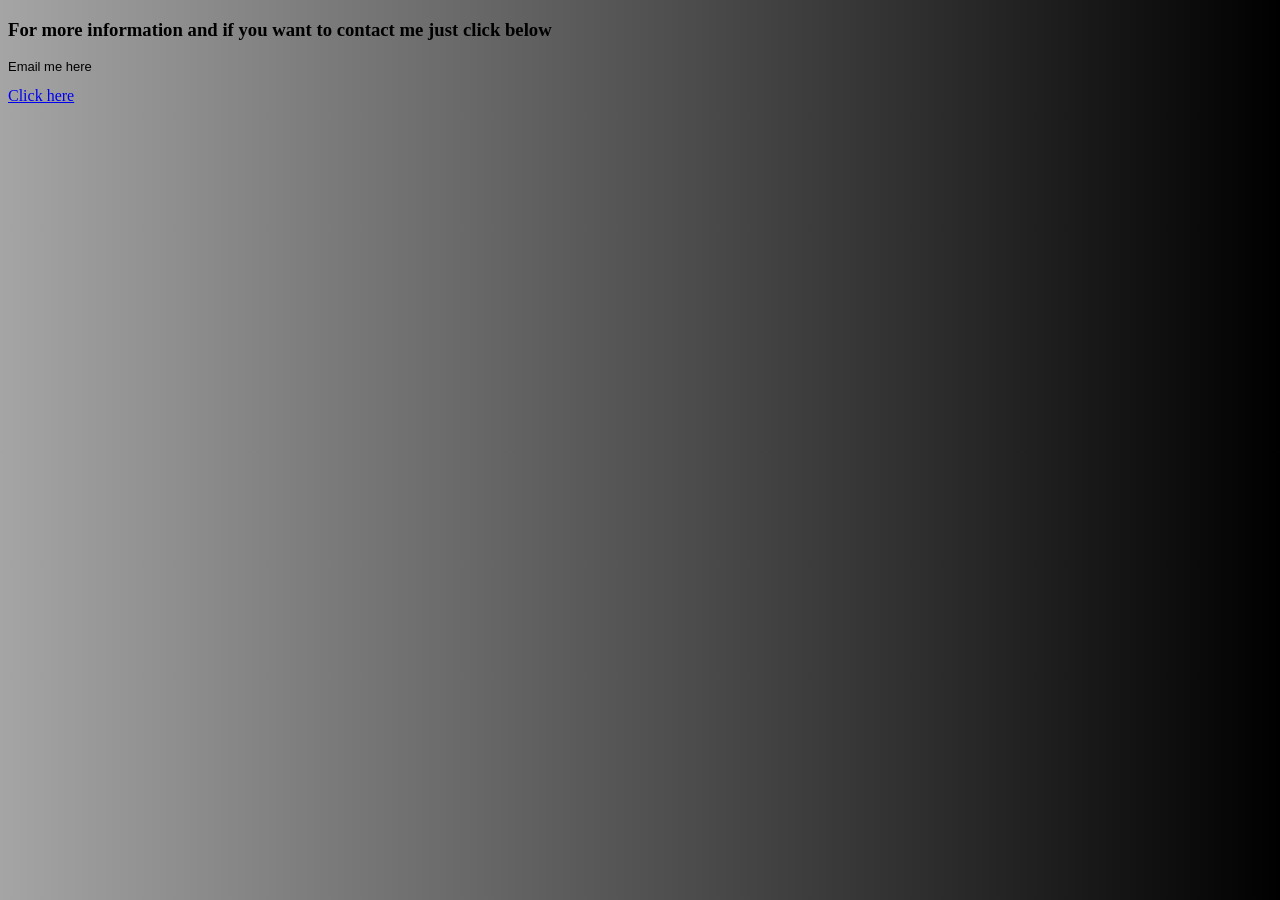
<file: Emaillink.html>
<!DOCTYPE html>
<head>
    <title>Email Link</title>
    <link rel="stylesheet" type="text/css" href="style3.css">
</head>
<body>
    <h3>For more information and if you want to contact me just click below</h3>
    <p>Email me here</p>
    <a href="mailto:ranulfojopia8@gmail.com">Click here</a>
</body>
</html>
</file>
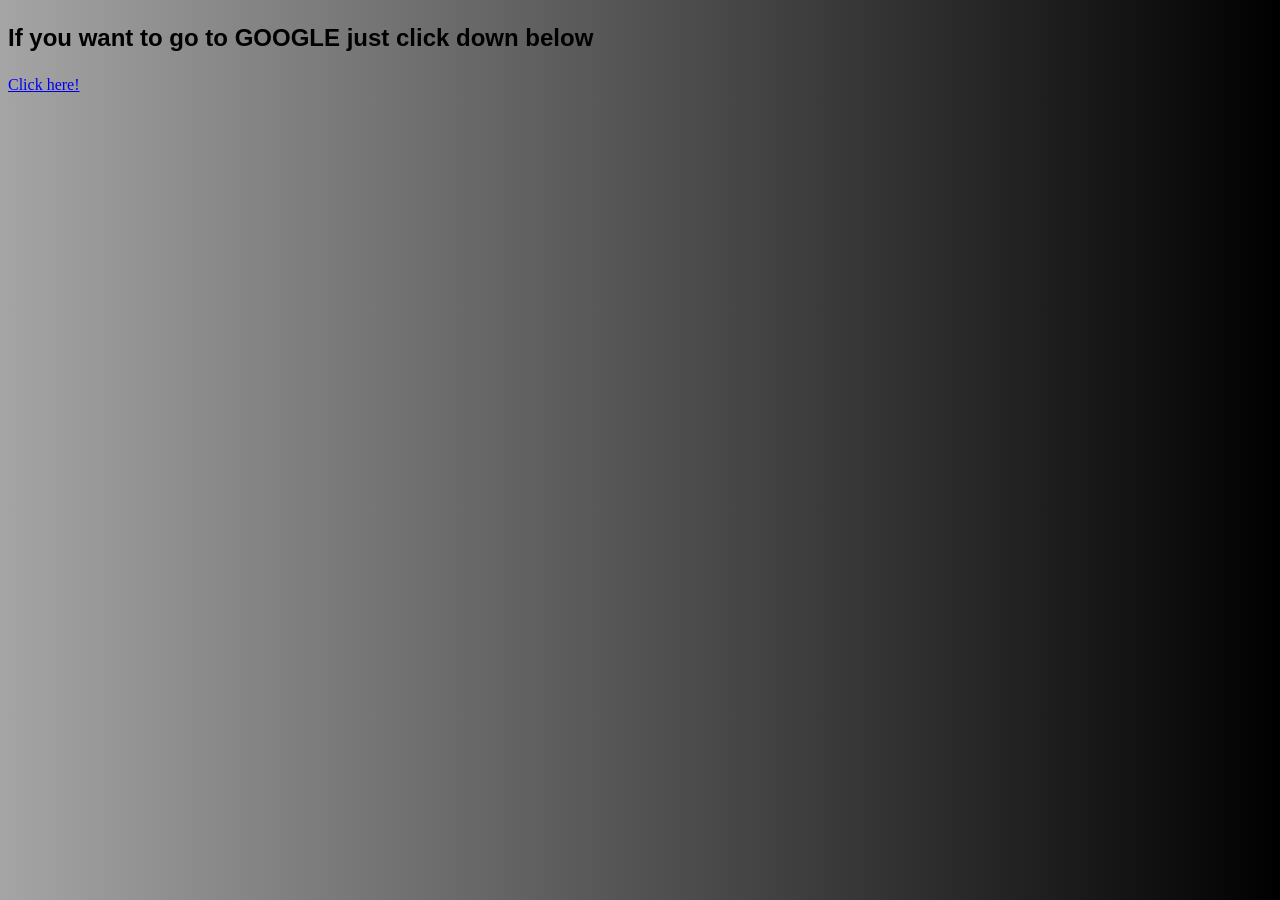
<file: Link to google.html>
<!DOCTYPE html>
<head>
    <title>Link to Google</title>
    <link rel="stylesheet" type="text/css" href="style4.css">
</head>
<body>
    <h3>If you want to go to GOOGLE just click down below</h3>
    <a href="http://google.com">Click here!</a>
    

</body>
</html>
</file>
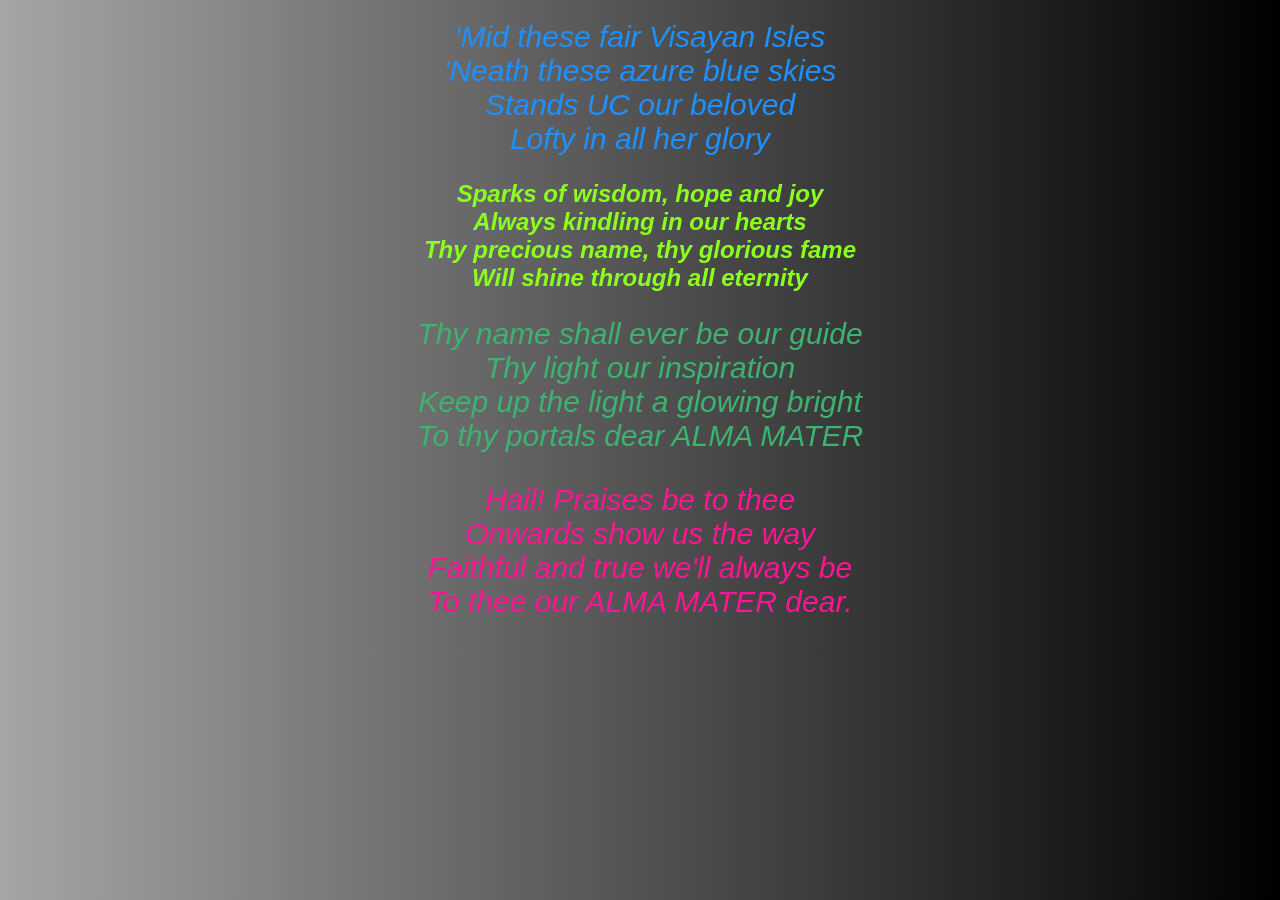
<file: UC Hymn.html>
<!DOCTYPE html>
<head>
    <title>UC Hymn</title>
    <link rel="stylesheet" href="style2.css">
</head>
    <body>
     <h1>  'Mid these fair Visayan Isles<br>

           'Neath these azure blue skies<br>
            
           Stands UC our beloved<br>
            
           Lofty in all her glory
            
     </h1>
        <p>Sparks of wisdom, hope and joy<br>

            Always kindling in our hearts<br>
            
            Thy precious name, thy glorious fame<br>
            
            Will shine through all eternity

        </p>
        <h2>
            Thy name shall ever be our guide<br>

            Thy light our inspiration<br>

            Keep up the light a glowing bright<br>

            To thy portals dear ALMA MATER<br>

        </h2>
        <h3>
            Hail! Praises be to thee<br>

            Onwards show us the way<br>

            Faithful and true we'll always be<br>

            To thee our ALMA MATER dear.<br>
        </h3>

    </body>
</html>
</file>
<file: style3.css>
body{
    background: linear-gradient( 90deg, #A5A5A5, #000);
}
h3{
    font-size:x-large
    font-family: 'Gill Sans', 'Gill Sans MT', Calibri, 'Trebuchet MS', sans-serif;
}
p{
    font-size: small;
    font-family: 'Gill Sans', 'Gill Sans MT', Calibri, 'Trebuchet MS', sans-serif;
}
</file>
<file: style4.css>
body{
    background: linear-gradient( 90deg, #A5A5A5, #000);
h3{
    font-size: x-large;
    font-family: 'Gill Sans', 'Gill Sans MT', Calibri, 'Trebuchet MS', sans-serif;
    font-variant: normal;
    font-weight: 600;
}
</file>
<file: style2.css>
body{
    background: linear-gradient( 90deg, #A5A5A5, #000);
}
h1{
    font-family: 'Gill Sans', 'Gill Sans MT', Calibri, 'Trebuchet MS', sans-serif;
    font-size: 30px;
    font-weight: 400;
    font-style:oblique;
    text-align: center;
    color:DodgerBlue;
}

p{
    font-family: 'Gill Sans', 'Gill Sans MT', Calibri, 'Trebuchet MS', sans-serif;
    font-size: x-large;
    font-weight: 600;
    font-style:oblique;
    text-align: center;
    color:rgb(139, 255, 30);
}

h2{
    font-family: 'Gill Sans', 'Gill Sans MT', Calibri, 'Trebuchet MS', sans-serif;
    font-size: 30px;
    font-weight: 100;
    font-style:oblique;
    text-align: center;
    color:MediumSeaGreen ;
    

}

h3{
    font-family: 'Gill Sans', 'Gill Sans MT', Calibri, 'Trebuchet MS', sans-serif;
    font-size: 30px;
    font-weight: 100;
    font-style:oblique;
    text-align: center;
    color:deeppink ;
    

}
</file>
